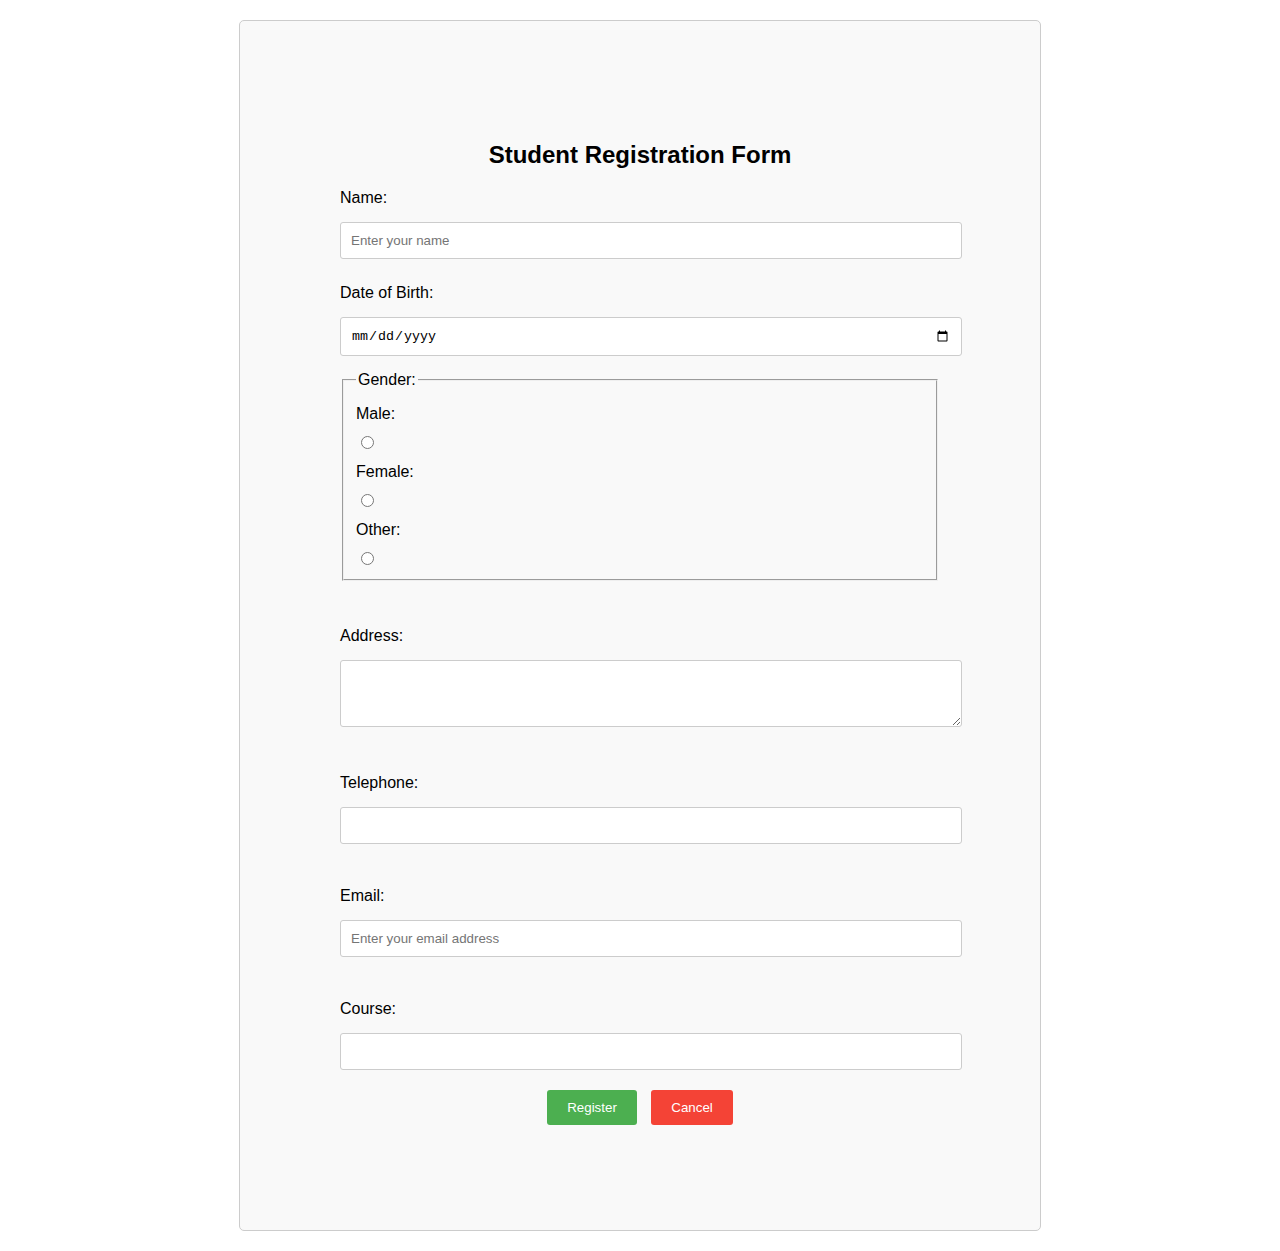
<file: form.html>
<!DOCTYPE html>
<html lang="en">

  <head>
    <meta charset="UTF-8" />
    <meta name="viewport" content="width=device-width, initial-scale=1.0" />
    <title>Student Registration Form</title>

    <style>
      body {
          font-family: Arial, sans-serif;
          margin: 0;
          padding: 20px;
      }
      .form-container {
          max-width: 600px;
          margin: 0 auto;
          padding: 100px;
          border: 1px solid #ccc;
          border-radius: 5px;
          background-color: #f9f9f9;
      }
      .form-container h2 {
          text-align: center;
      }
      .form-container label {
          display: block;
          margin: 10px 0 10px;
      }
      .form-container input[type="text"],
      .form-container input[type="date"],
      .form-container input[type="tel"],
      .form-container input[type="email"],
      .form-container select,
      .form-container textarea {
          width: 100%;
          padding: 10px;
          margin: 5px 0 15px;
          border: 1px solid #ccc;
          border-radius: 3px;
      }
      .form-container .button-container {
          text-align: center;
      }
      .form-container .button-container button {
          padding: 10px 20px;
          margin: 5px;
          border: none;
          border-radius: 3px;
          cursor: pointer;
      }
      .form-container .button-container .register-btn {
          background-color: #4CAF50;
          color: white;
      }
      .form-container .button-container .cancel-btn {
          background-color: #f44336;
          color: white;
      }
    </style>
  </head>

  <body>
    <form action="">

      <div class="form-container">

        <h2>Student Registration Form</h2>
        <!-- Text input -->
        <label for="name">Name:</label>
        <input type="text" id="name" name="name" placeholder="Enter your name" required>

        <label for="DateOfBirth">Date of Birth:</label>
        <input type="date" id="DateOfBirth" name="DateOfBirth" placeholder="Enter your date of birth" required>

        <br></form>

        <!-- Radio input -->
        <fieldset>
            <legend>Gender:</legend>
                <label for="male">Male:</label>
                <input type="radio" id="male" name="gender" value="male" required>

                <label for="female">Female:</label>
                <input type="radio" id="female" name="gender" value="female" required>

                <label for="other">Other:</label>
                <input type="radio" id="other" name="gender" value="other" required>
        </fieldset>

        <br></br>

        <!-- Text input -->
        <!-- <label for="address">Address:</label>
        <input type="text" id="address" name="address" placeholder="Enter your address" required> -->
        <label for="address">Address:</label>
        <textarea id="address" name="address" rows="3" required></textarea>

        <br></br>

        <label for="telephone">Telephone:</label>
        <input type="tel" id="telephone" name="telephone" required pattern="[0-9]{10}">
        
        <br></br>

        <label for="email">Email:</label>
        <input type="email" id="email" name="email" placeholder="Enter your email address" required>

        <br></br>

        <label for="course">Course:</label>
        <input type="text" id="course" name="course" required>

        <div class="button-container">
          <button type="submit" class="register-btn">Register</button>
          <button type="reset" class="cancel-btn">Cancel</button>
        </div>

      </div>
    </form>
  </body>
</html>
</file>
